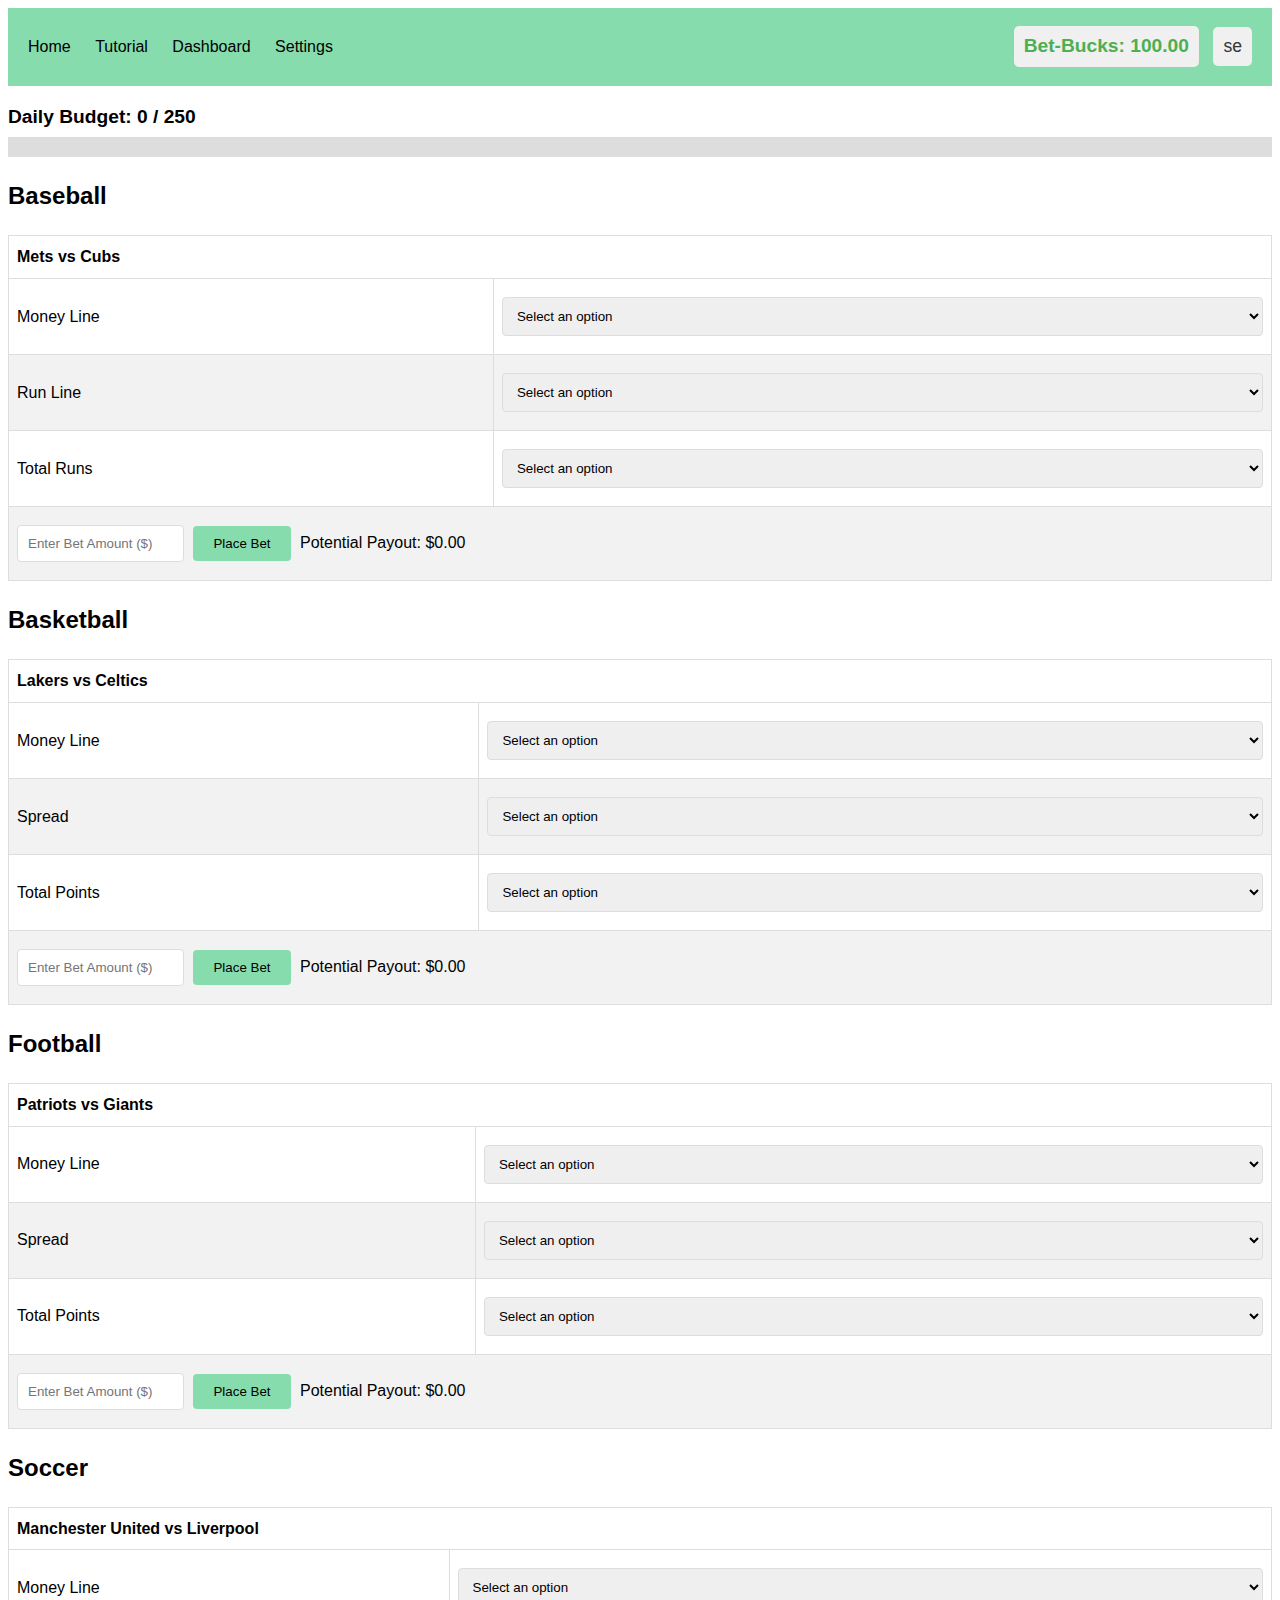
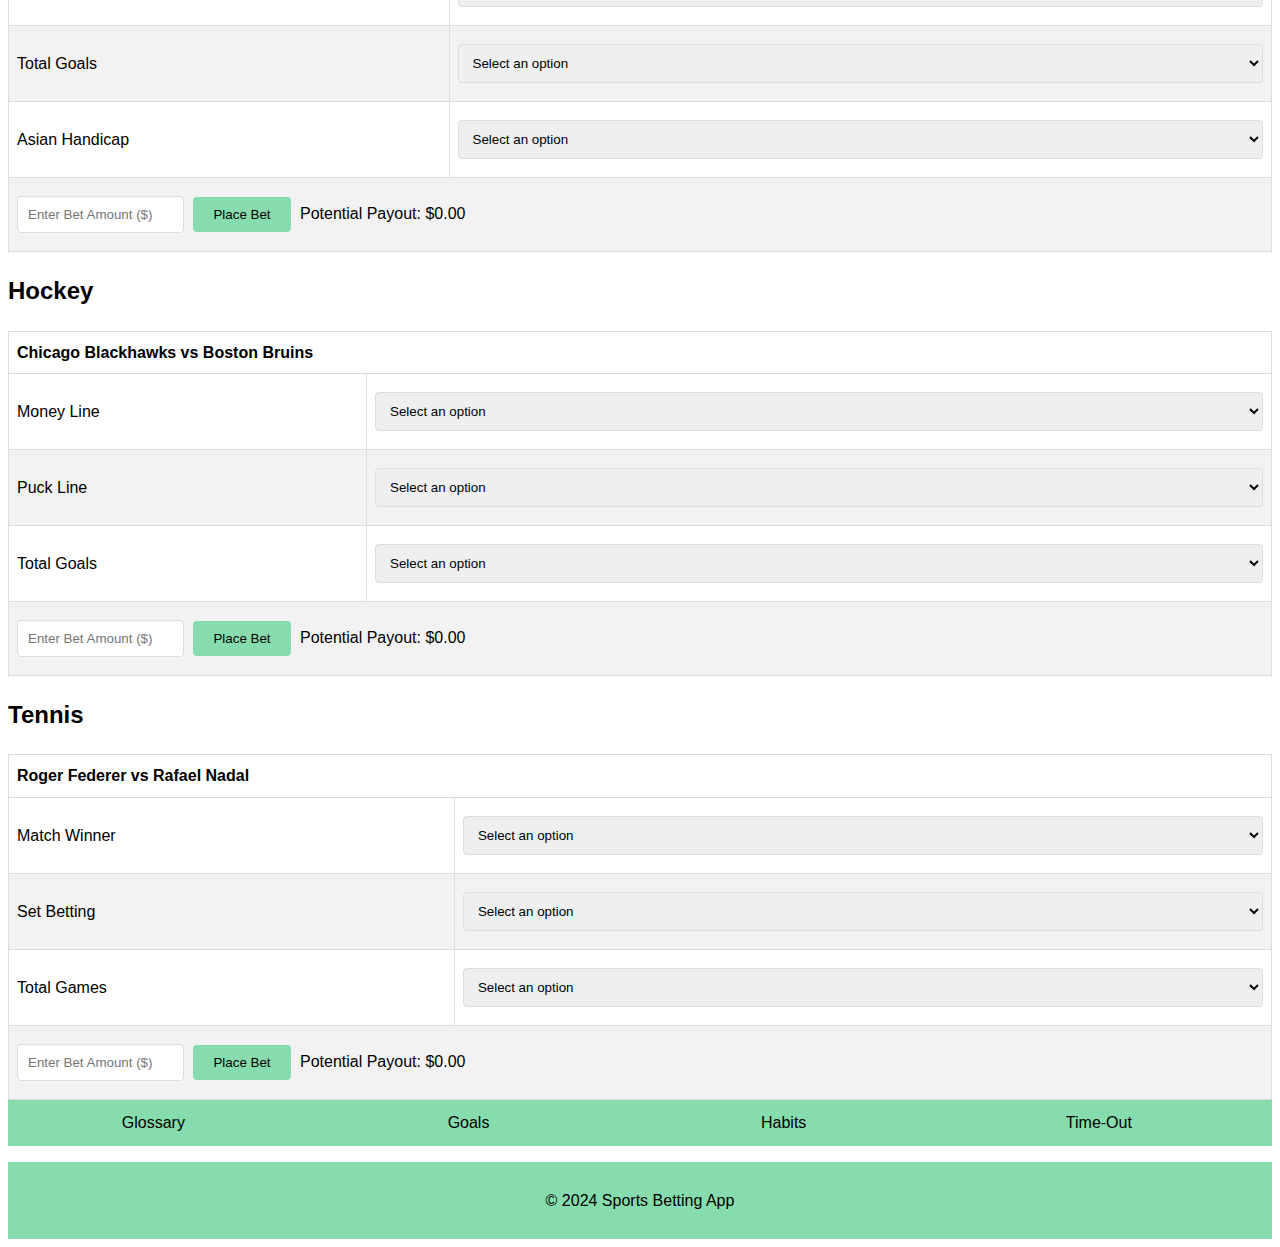
<file: app 3/dashboard.html>
<!DOCTYPE html>
<html lang="en">
  <head>
    <meta charset="UTF-8" />
    <meta name="viewport" content="width=device-width, initial-scale=1.0" />
    <title>Dashboard - Sports Betting App</title>
    <link rel="stylesheet" href="dashboard.css" />

  </head>
  <body>
    <main>
      <section id="budget-section">
        <h2>
          Daily Budget: <span id="daily-budget-used">110</span> /
          <span id="daily-budget-total">250</span>
        </h2>
        <div class="budget-bar">
          <div class="budget-used" style="width: 0%">
          </div>
        </div>
      </section>

      <section id="baseball-bets">
        <h2>Baseball</h2>
        <div id="baseball-table-container"></div>
      </section>

      <section id="basketball-bets">
        <h2>Basketball</h2>
        <div id="basketball-table-container"></div>
      </section>

      <section id="football-bets">
        <h2>Football</h2>
        <div id="football-table-container"></div>
      </section>
      <section id="soccer-bets">
        <h2>Soccer</h2>
        <div id="soccer-table-container"></div>
      </section>
      <section id="hockey-bets">
        <h2>Hockey</h2>
        <div id="hockey-table-container"></div>
      </section>

      <section id="tennis-bets">
        <h2>Tennis</h2>
        <div id="tennis-table-container"></div>
      </section>

      <nav class="dashboard-nav">
        <ul>
          <li><a href="glossary.html">Glossary</a></li>
          <li><a href="goals.html">Goals</a></li>
          <li><a href="habits.html">Habits</a></li>
          <li><a href="timeout.html">Time-Out</a></li>
        </ul>
      </nav>

      <div id="timeoutModal" class="modal">
        <div class="modal-content">
          <h2>Time-Out</h2>
          <p>You are in a time-out. Please wait...</p>
        </div>
      </div>
    </main>

    <footer>
      <p>&copy; 2024 Sports Betting App</p>
    </footer>

    <script src="dashboard.js" type="module"></script>
  </body>
</html>
</file>
<file: app 3/dashboard.css>
:root {
  --primary-color: #86dcac;
  --accent-color: seagreen;
  --secondary-background-color: #f7f7f7;
  --primary-background-color: darkslategrey;
  --primary-text-color: white;
  --secondary-text-color: black;
  --highlight-color: #ff4500;
  --border-color: #dddddd;
  --disabled-color: #9e9e9e;
  --font-family: "Arial", sans-serif;

  --border-radius: 8px;
  --standard-padding: 20px;
  --standard-margin: 20px;

  --button-background-color: var(--accent-color);
  --button-hover-background-color: #3e8c41;
  --button-padding: 10px 20px;
  --button-border-radius: 4px;
  --button-text-color: var(--secondary-text-color);
  --modal-background-color: rgba(0, 0, 0, 0.8);
  --modal-text-color: #ffffff;

  --box-shadow: 0 4px 8px 0 rgba(0, 0, 0, 0.2);
}

body.dark-mode {
  --background-color: #333333;
  --text-color: #cccccc;
  --header-bg-color: #222222;
  --header-text-color: #dddddd;
  --widget-bg-color: #424242;
  --widget-text-color: #e0e0e0;
  --widget-border-color: #616161;
  --link-color: #0099ff;
  --button-bg-color: #424242;
  --button-text-color: #cccccc;
}

body {
  font-family: "Arial", sans-serif;
  background-color: var(--body-background);
  color: var(--dark-text);
  line-height: 1.6;
}

header {
  background-color: var(--primary-color);
  color: var(--light-text);
  padding: 10px 20px;
  display: flex;
  justify-content: space-between;
  align-items: center;
}

nav ul {
  list-style: none;
  padding: 0;
}

nav ul li {
  display: inline;
  margin-right: 20px;
  color: black;
}

nav ul li a {
  color: var(--light-text);
  text-decoration: none;
}

.user-info .bet-bucks {
  font-size: 1.2em;
  font-weight: bold;
  color: #4caf50;
  background-color: #f0f0f0;
  padding: 5px 10px;
  border-radius: 5px;
  margin-right: 10px;
  display: inline-block;
}

.user-info .username {
  font-size: 1.1em;
  color: #333333;
  background-color: #f0f0f0;
  padding: 5px 10px;
  border-radius: 5px;
  display: inline-block;
}

body.dark-mode .user-info .username,
body.dark-mode .user-info .bet-bucks {
  background-color: var(--widget-bg-color); /* Sets a dark background */
  color: var(
    --widget-text-color
  ); /* Ensures the text is readable on the dark background */
}

border: 2px solid var(--primary-color);

main {
  padding: var(--padding-standard);
}

.bet-table {
  width: 100%;
  margin-bottom: var(--margin-standard);
  border-collapse: collapse;
}

.bet-table th,
.bet-table td {
  border: 1px solid var(--border-color);
  text-align: left;
  padding: 8px;
}

.bet-table tr:nth-child(even) {
  background-color: #f2f2f2;
}

.bet-button {
  background-color: var(--secondary-color);
  color: var(--light-text);
  border: none;
  padding: var(--button-padding);
  margin: 5px;
  border-radius: 3px;
  cursor: pointer;
}

.bet-button:disabled {
  background-color: var(--disabled-background-color);
}

#budget-section h2 {
  color: var(--dark-text);
  font-size: 1.2em;
  margin-bottom: 5px;
}

.budget-bar {
  background-color: var(--border-color);
  border-radius: var(--radius-standard);
  overflow: hidden;
}

.budget-used {
  background-color: green;
  height: 20px;
  transition: width 0.3s ease;
}

#bets-section {
  margin: var(--margin-standard) 0;
}

#bets-section h2 {
  border-bottom: 2px solid var(--primary-color);
  display: inline-block;
  margin-right: 15px;
}

#bets-section table {
  width: 100%;
  margin-bottom: var(--margin-standard);
  border-collapse: collapse;
}

#bets-section td,
#bets-section th {
  border: 1px solid var(--border-color);
  text-align: left;
  padding: 8px;
}

#bets-section tr:nth-child(even) {
  background-color: #f2f2f2;
}

aside {
  border: 1px solid var(--primary-color);
  padding: var(--padding-standard);
  margin: var(--margin-standard) 0;
}

.dashboard-nav ul {
  list-style: none;
  padding: 0;
  background-color: var(--primary-color);
  margin-top: var(--margin-standard);
}

.dashboard-nav li {
  display: inline-block;
  width: 23%;
}

.dashboard-nav a {
  display: block;
  padding: 10px;
  color: var(--light-text);
  text-align: center;
  text-decoration: none;
  border-right: 1px solid var(--light-text);
}

.dashboard-nav a:last-child {
  border-right: none;
}

footer {
  background-color: var(--primary-color);
  color: var(--light-text);
  text-align: center;
  padding: 10px 0;
  width: 100%;
}

.modal {
  display: none;
  position: fixed;
  z-index: 1;
  left: 0;
  top: 0;
  width: 100%;
  height: 100%;
  background-color: rgb(0, 0, 0);
  background-color: rgba(0, 0, 0, 0.4);
}

/* Modal Content */
.modal-content {
  background-color: #fefefe;
  margin: 15% auto;
  padding: 20px;
  border: 1px solid #888888;
  width: 80%;
}

button,
.btn,
.bet-button {
  background-color: var(--primary-color);
  color: var(--button-text-color);
  padding: var(--button-padding);
  border: none;
  border-radius: var(--button-border-radius);
  cursor: pointer;
  transition: background-color 0.3s;
}

button:hover,
.btn:hover,
.bet-button:hover {
  background-color: #c7c7c7;
}

/* Form Styling */
form {
  max-width: 500px;
  margin: 20px auto;
  padding: 20px;
  background: var(--secondary-background-color);
  border-radius: var(--border-radius);
  box-shadow: var(--box-shadow);
}

input[type="text"],
input[type="number"],
input[type="email"],
select,
input[type="submit"] {
  width: 100%;
  padding: 10px;
  margin: 10px 0;
  border-radius: 4px;
  border: 1px solid var(--border-color);
}

input[type="submit"] {
  background-color: var(--highlight-color);
  color: white;
  cursor: pointer;
}

input[type="submit"]:hover {
  background-color: darken(var(--highlight-color), 10%);
}

body.dark-mode footer {
  color: black;
}

body.dark-mode .modal {
  display: none;
  position: fixed;
  z-index: 1;
  left: 0;
  top: 0;
  width: 100%;
  height: 100%;
  background-color: var(--modal-background-color);
}

body.dark-mode .modal-content {
  background-color: #333333;
  color: var(--modal-text-color);
  margin: 15% auto;
  padding: 20px;
  border: 1px solid #888888;
  width: 80%;
}

body.dark-mode {
  --primary-color: #275d3b;
  background-color: #1e1e1e;
  color: #c7c7c7;
}

/* Navbar and tabs */
body.dark-mode .navbar,
body.dark-mode .tab {
  background-color: #2c2c2c;
  color: #ffffff;
}

body.dark-mode .navbar .active,
body.dark-mode .tab.active {
  background-color: #444444;
  color: #ffffff;
}

body.dark-mode h1,
body.dark-mode h2,
body.dark-mode h3,
body.dark-mode .heading {
  color: #ffffff;
}

body.dark-mode .card,
body.dark-mode .widget {
  background-color: #2a2a2a;
  color: #ffffff;
  border: 1px solid #383838;
}

body.dark-mode .table,
body.dark-mode th,
body.dark-mode td {
  background-color: #262626;
  color: #e0e0e0;
  border: 1px solid #383838;
}

body.dark-mode .form-control,
body.dark-mode .select {
  background-color: #333333;
  color: #dddddd;
  border: 1px solid #444444;
}

body.dark-mode .button,
body.dark-mode .btn {
  background-color: #4a4a4a;
  color: #ffffff;
  border: 1px solid #5c5c5c;
}

body.dark-mode .button:hover,
body.dark-mode .btn:hover {
  background-color: #5c5c5c;
}

body.dark-mode .budget-indicator,
body.dark-mode .bet-bucks-indicator {
  background-color: #333333;
  color: #39d839;
}

body.dark-mode .sports-section {
  background-color: #242424;
  border: 1px solid #3a3a3a;
}

body.dark-mode .sports-section .section-title {
  color: #39d839;
}

body.dark-mode .footer {
  background-color: #2c2c2c;
  color: #ffffff;
}

body.dark-mode .bet-amount,
body.dark-mode .bet-selection-0,
body.dark-mode .budget-bar {
  background-color: var(--widget-bg-color);
  color: var(--widget-text-color);
  border: 1px solid var(--widget-border-color);
}

@media screen and (max-width: 768px) {
  .dashboard-grid {
    display: block;
  }
  .widget {
    margin: 5px 0;
    padding: 10px;
    font-size: 14px;
  }
}
@media screen and (max-width: 768px) {
  form,
  button,
  .btn,
  input[type="submit"] {
    padding: 6px 8px;
    font-size: 14px;
  }
}
</file>
